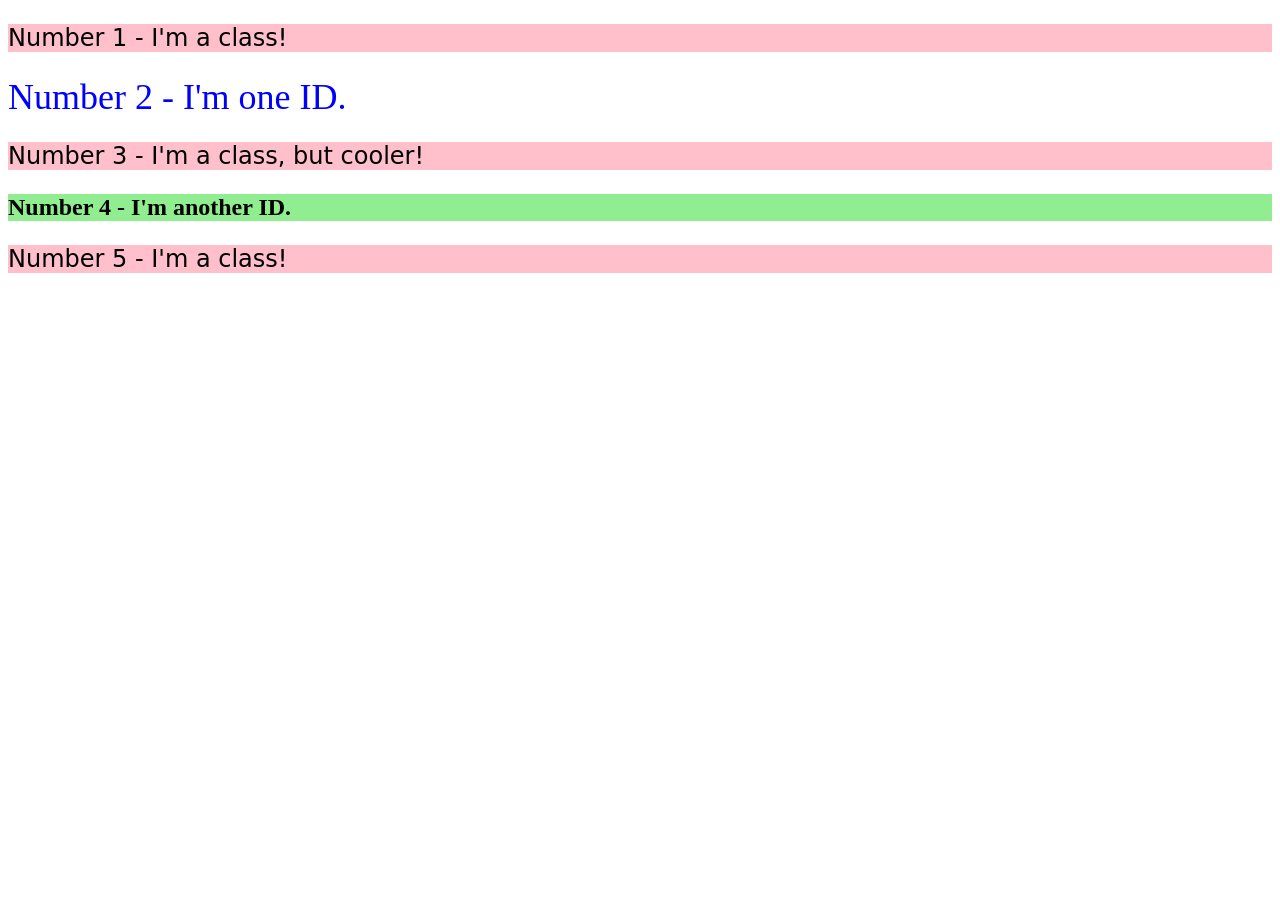
<file: foundations/intro-to-css/02-class-id-selectors/index.html>
<!DOCTYPE html>
<html lang="en">
  <head>
    <meta charset="UTF-8">
    <meta http-equiv="X-UA-Compatible" content="IE=edge">
    <meta name="viewport" content="width=device -width, initial-scale=1.0">
    <title>Class and ID Selectors</title>
    <link rel="stylesheet" href="style.css">
  </head>
  <body>
    <p class="odd">Number 1 - I'm a class!</p>
    <div id="even">Number 2 - I'm one ID.</div>
    <p class="odd1">Number 3 - I'm a class, but cooler!</p>
    <div id="even1">Number 4 - I'm another ID.</div>
    <p class="odd">Number 5 - I'm a class!</p>
  </body>
</html>
</file>
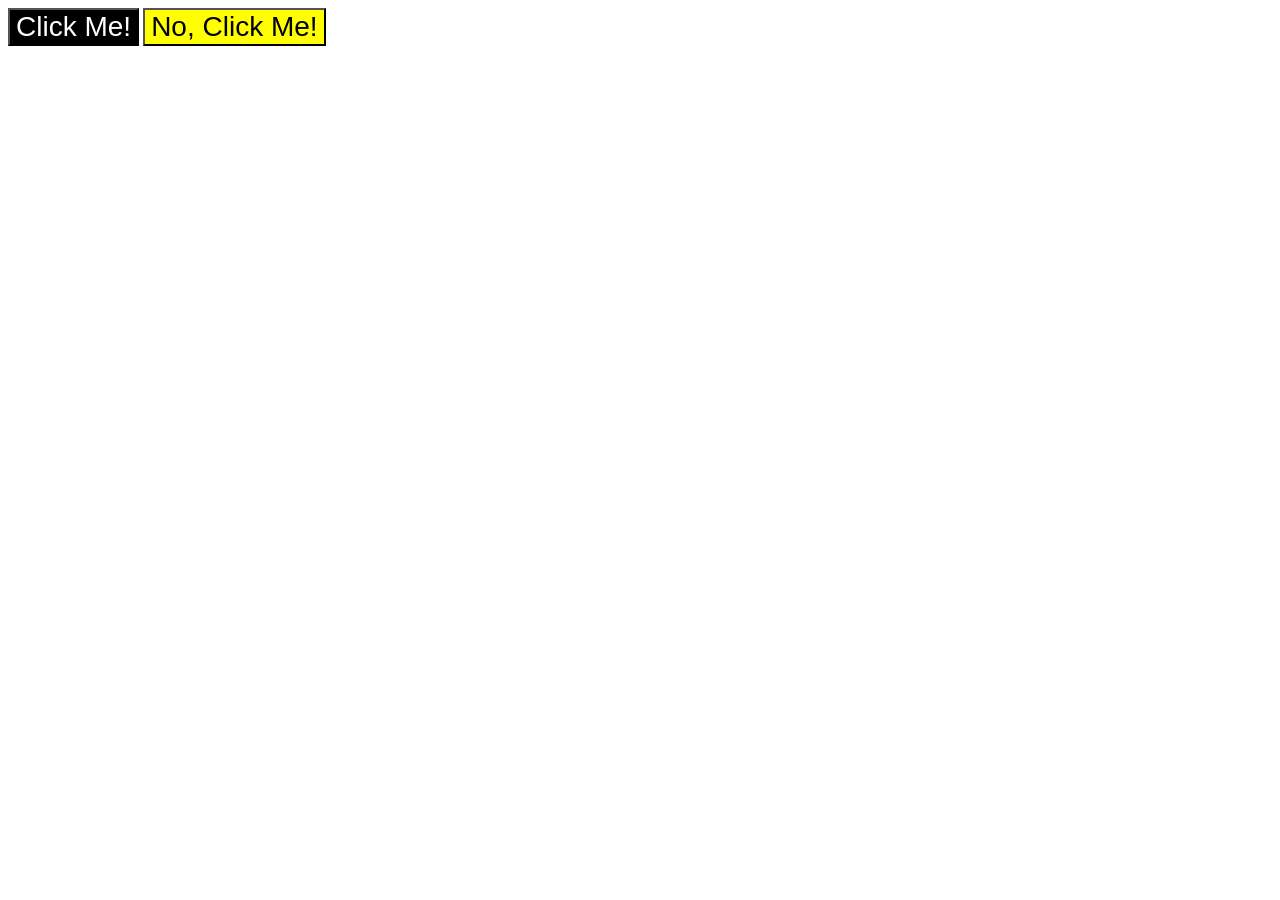
<file: foundations/intro-to-css/03-grouping-selectors/index.html>
<!DOCTYPE html>
<html lang="en">
  <head>
    <meta charset="UTF-8">
    <meta http-equiv="X-UA-Compatible" content="IE=edge">
    <meta name="viewport" content="width=device-width, initial-scale=1.0">
    <title>Grouping Selectors</title>
    <link rel="stylesheet" href="style.css">
  </head>
  <body>
   <button class="blackbox">Click Me!</button>
  

   <button class="yellow-bg">No, Click Me!</button>
  </body>
</html>
</file>
<file: foundations/intro-to-css/02-class-id-selectors/style.css>
.odd,
.odd1 {
    background-color: pink;
    font-family: Verdana, "DejaVu Sans", sans-serif;
    font-size: 24px;
    
}
#even {
    color: blue;
    font-size: 36px;
}
#even1 {
    background-color: lightgreen;
    font-size: 24px;
    font-weight: bold;
}
</file>
<file: foundations/intro-to-css/03-grouping-selectors/style.css>
/* Add CSS Styling */
.blackbox {
    background-color: black;
    color: white;
}
.yellow-bg {
    background-color: yellow;
}
.blackbox,
.yellow-bg {
    font-size: 28px;
    font-family: Helvetica, "Times New Roman", sans-serif;
}
</file>
